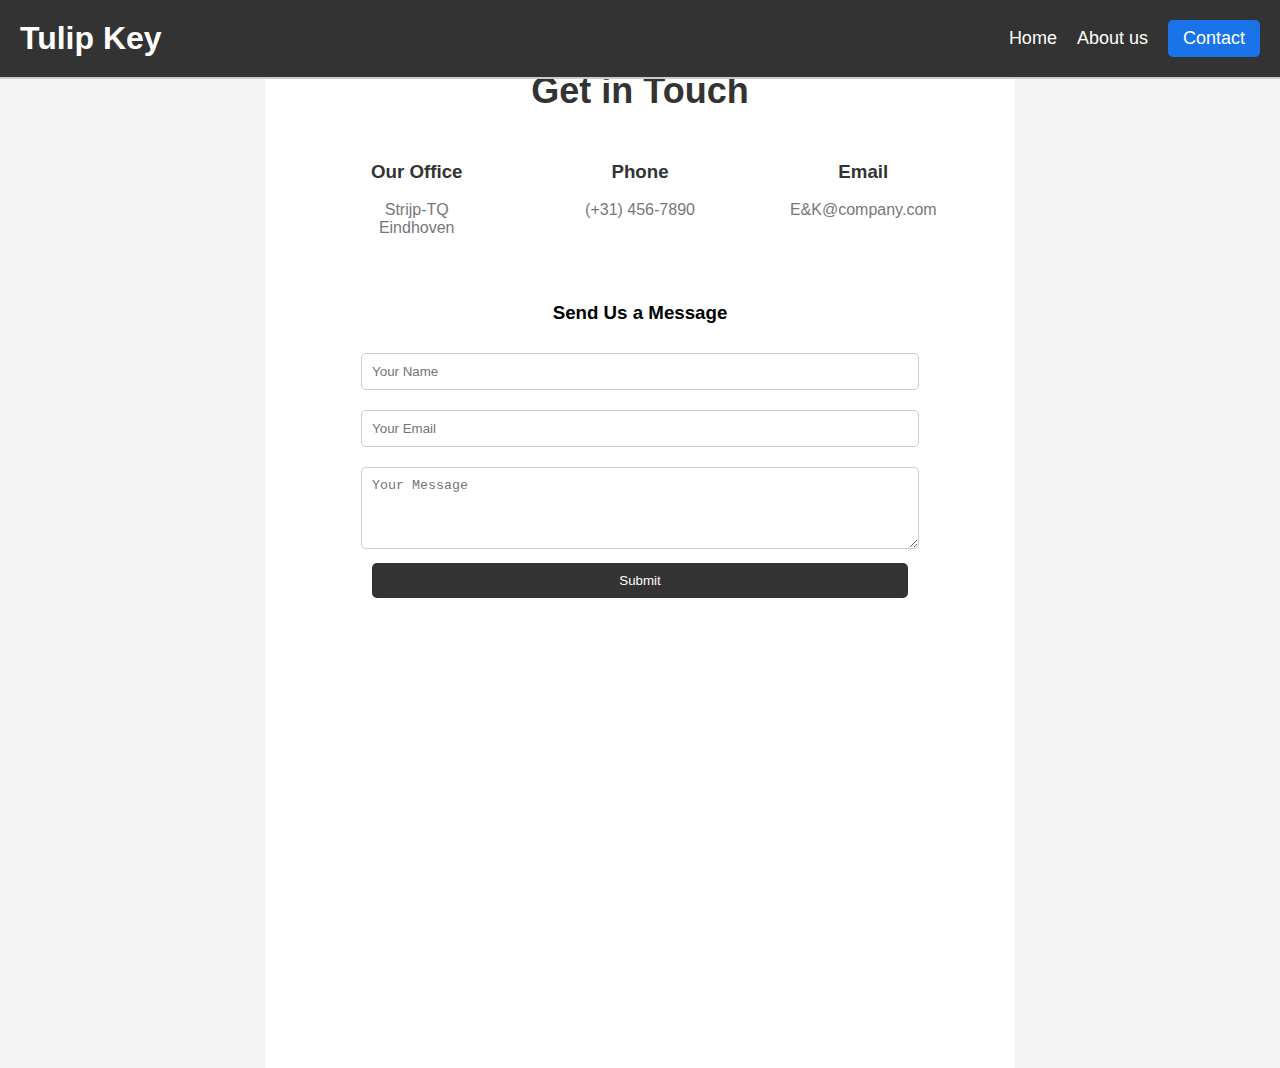
<file: contact.html>
<!DOCTYPE html>
<html lang="en">
<head>
    <meta charset="UTF-8">
    <meta name="viewport" content="width=device-width, initial-scale=1.0">
    <title>Contact Us</title>
    <link rel="stylesheet" href="./css/style.css"> <!-- Link to external stylesheet -->
    <style>
        body {
            font-family: Arial, sans-serif;
            margin: 0;
            padding: 0;
            background-color: #f4f4f4;
        }
        header {
            background-color: #333;
            color: white;
            padding: 20px;
            text-align: center;
        }
        header h1 {
            margin: 0;
        }
        header nav ul {
            list-style-type: none;
            padding: 0;
            display: flex;
            justify-content: center;
            gap: 20px;
        }
        header nav ul li {
            display: inline;
        }
        header nav ul li a,
        header nav ul li button {
            color: white;
            text-decoration: none;
            font-size: 18px;
        }
        header nav ul li button {
            background-color: #333;
            border: none;
            cursor: pointer;
            padding: 8px 16px;
            font-size: 18px;
        }
        header nav ul li a:hover,
        header nav ul li button:hover {
            color: #ddd;
        }
        section.contact {
            padding: 40px;
            background-color: #fff;
            text-align: center;
        }
        section.contact h2 {
            font-size: 36px;
            color: #333;
        }
        .contact-info {
            display: flex;
            justify-content: space-around;
            margin-top: 30px;
        }
        .contact-info div {
            width: 30%;
        }
        .contact-info div h3 {
            color: #333;
        }
        .contact-info div p {
            color: #777;
        }
        .contact-form {
            display: flex;
            flex-direction: column;
            align-items: center;
            margin-top: 30px;
        }
        .contact-form input,
        .contact-form textarea {
            width: 80%;
            padding: 10px;
            margin: 10px 0;
            border: 1px solid #ccc;
            border-radius: 5px;
        }
        .contact-form button {
            width: 80%;
            padding: 10px;
            background-color: #333;
            color: white;
            border: none;
            border-radius: 5px;
            cursor: pointer;
        }
        .contact-form button:hover {
            background-color: #555;
        }
        #map {
            height: 400px;
            width: 100%;
            margin-top: 30px;
        }
    </style>
</head>
<body>

    <!-- Header Section -->
    <header>
        <h1 class="logo">Tulip Key</h1>
        <nav>
            <ul>
                <li><a href="index.html">Home</a></li>
                <li><a href="about.html">About us</a></li>
                <li><a href="contact.html"><button class="contact-btn">Contact</button></a></li>
            </ul>
        </nav>
    </header>

    <!-- Contact Section -->
    <section class="contact">
        <h2>Get in Touch</h2>

        <div class="contact-info">
            <!-- Contact Info Section -->
            <div>
                <h3>Our Office</h3>
                <p>Strijp-TQ<br>Eindhoven</p>
            </div>

            <div>
                <h3>Phone</h3>
                <p>(+31) 456-7890</p>
            </div>

            <div>
                <h3>Email</h3>
                <p>E&K@company.com</p>
            </div>
        </div>

        <!-- Contact Form -->
        <div class="contact-form">
            <h3>Send Us a Message</h3>
            <form action="submit_form.php" method="post">
                <input type="text" name="name" placeholder="Your Name" required>
                <input type="email" name="email" placeholder="Your Email" required>
                <textarea name="message" placeholder="Your Message" rows="4" required></textarea>
                <button type="submit">Submit</button>
            </form>
        </div>

        <!-- Map Section -->
        <div id="map"></div>
    </section>

    <!-- Map Script -->
    <script>
        document.addEventListener('DOMContentLoaded', () => {
            // Initialize map
            const map = L.map('map').setView([51.4416, 5.4697], 13); // Change these coordinates to your actual location
            
            // Add OpenStreetMap tiles
            L.tileLayer('https://{s}.tile.openstreetmap.org/{z}/{x}/{y}.png').addTo(map);

            // Add marker
            L.marker([51.4416, 5.4697]) // Change this to your actual location
                .addTo(map)
                .bindPopup('Our Office Location')
                .openPopup();
        });
    </script>

</body>
</html>
</file>
<file: css/style.css>
/* General styles */
body {
    font-family: Arial, sans-serif;
    margin: 0;
    padding: 0;
    box-sizing: border-box;
    display: flex;
    flex-direction: column;
    align-items: center;
}

/* Header styles */
header {
    display: flex;
    justify-content: space-between;
    align-items: center;
    width: 100%;
    padding: 15px 30px;
    background-color: white;
    border-bottom: 2px solid #ccc;
    position: fixed;
    top: 0;
    z-index: 1000;
}

header .logo {
    padding-left: 20px; /* Add padding to move the logo away from the edge */
}

nav {
    padding-right: 20px; /* Add padding to move the navigation away from the edge */
}

nav ul {
    list-style: none;
    display: flex;
    gap: 20px;
    margin: 0;
    padding: 0;
    align-items: center; /* Align items vertically */
}

nav ul li {
    display: inline;
}

nav ul li a {
    text-decoration: none; /* Remove underline from links */
    color: inherit; /* Inherit color from parent */
}

.contact-btn {
    background-color: #1A73E8;
    color: white;
    padding: 8px 15px;
    border: none;
    border-radius: 5px;
    cursor: pointer;
}

/* Search bar styles */
.search-container {
    display: flex;
    flex-direction: column;
    top: 250px; /* Adjusted to move further down */
    right: 500px;
    background: white;
    padding: 15px;
    border-radius: 8px;
    box-shadow: 0px 2px 10px rgba(0, 0, 0, 0.2);
    width: 250px;
    box-sizing: border-box; /* Important for correct sizing */
    position: relative; /* Added to contain absolute positioned filter */
    max-height: 60vh; /* Limit maximum height to prevent blocking too much of map */
    overflow-y: auto; /* Allow scrolling if filter gets too large */
    z-index: 900; /* Below header but above map */
}

/* Keep city input full width */
.search-container input {
    padding: 10px;
    width: calc(100% - 20px);
    margin-bottom: 10px;
    border: 1px solid #ccc;
    border-radius: 5px;
    font-size: 14px;
    box-sizing: border-box;
}

/* Make district search & button inline */
.district-search {
    display: flex;
    align-items: center;
    gap: 5px; /* Space between input and button */
    margin-bottom: 10px;
}

/* Ensure district input takes full space */
.district-search input {
    flex: 1;
    padding: 10px;
    border: 1px solid #ccc;
    border-radius: 5px;
    font-size: 14px;
    box-sizing: border-box;
}

/* Style search button */
.district-search button {
    border: none;
    color: white;
    padding: 10px;
    cursor: pointer;
    font-size: 16px;
    border-radius: 5px;
    background-color: #1A73E8;
    height: 38px; /* Match the input height */
    box-sizing: border-box; /* Include padding and border in height */
}

#toggleFilterBtn {
    background-color: #1A73E8;
    color: white;
    border: none;
    border-radius: 5px;
    padding: 10px;
    cursor: pointer;
    font-size: 14px;
    margin-left: 5px;
}

/* Map styling */
#map {
    height: calc(100vh - 70px); /* Adjust calculation to account for header only */
    width: 100%;
    margin-top: 70px; /* Match header height */
    position: relative;
    z-index: 1; /* Ensure map is below UI elements but visible */
}

/* Legend styles */
.legend {
    display: flex;
    justify-content: space-between;
    padding: 10px;
    background-color: rgba(255, 255, 255, 0.9);
    position: absolute;
    top: 110px;
    left: 50%;
    transform: translateX(-50%);
    width: 90%;
    border-radius: 10px;
    box-shadow: 0px 2px 10px rgba(0, 0, 0, 0.2);
    z-index: 900;
}

/* Button styles */
.legend button {
    flex: 1;
    padding: 12px;
    border: none;
    cursor: pointer;
    border-radius: 5px;
    font-size: 14px;
    text-align: center;
    position: relative;
    overflow: hidden;
    transition: transform 0.3s ease-out, box-shadow 0.3s ease-out;
    display: flex;
    align-items: center;  /* Keeps text centered */
    justify-content: center;
}

/* Hover effect - expands downward */
.legend button:hover {
    transform: scaleY(1.5);
    transform-origin: top;
    box-shadow: 0px 6px 15px rgba(0, 0, 0, 0.3);
}

/* Prevent text from stretching */
.legend button span {
    display: inline-block; /* Ensures the span does not stretch */
    transform: none; /* Removes the squeeze effect */
}

.housing { background-color: #1A73E8; color: white; }
.density { background-color: #E91E63; color: white; }
.schools { background-color: #FFC107; }
.parks { background-color: #3CB371; color: white; }
.shops { background-color: #9370DB; color: white; }

/* Active button style */
.legend button.active {
    filter: brightness(1.2); /* Darkens the button */
}

/* Style the filter dropdown */
.filters {
    background: white;
    border-radius: 5px;
    box-shadow: 0 2px 10px rgba(0, 0, 0, 0.1);
    position: absolute;
    top: 100%;  /* Position below the search container */
    left: 0;    /* Align to the left edge of the container */
    width: 100%;  /* Match the width of the search container */
    z-index: 1000;
    box-sizing: border-box;
    padding: 10px;
    
    /* Initially hidden */
    max-height: 0;
    overflow: hidden;
    opacity: 0;
    visibility: hidden;
    transition: max-height 0.3s ease-in-out, 
                opacity 0.3s ease-in-out,
                visibility 0.3s ease-in-out,
                padding 0.3s ease-in-out;
}

/* Show filter when 'visible' class is applied */
.filters.visible {
    max-height: 500px; /* Adjust based on content */
    opacity: 1;
    visibility: visible;
}

.arrow.rotate {
    transform: rotate(180deg);
}

.filter-row {
    display: flex;
    justify-content: space-between;
    gap: 10px;
}

.filter-row > div {
    flex: 1;
}

.filters label {
    display: block;
    margin-bottom: 5px;
    font-weight: bold;
}

.filters select,
.filters input[type="range"] {
    width: 100%;
    padding: 8px;
    margin-bottom: 10px;
    border: 1px solid #ccc;
    border-radius: 5px;
    box-sizing: border-box;
}
</file>
